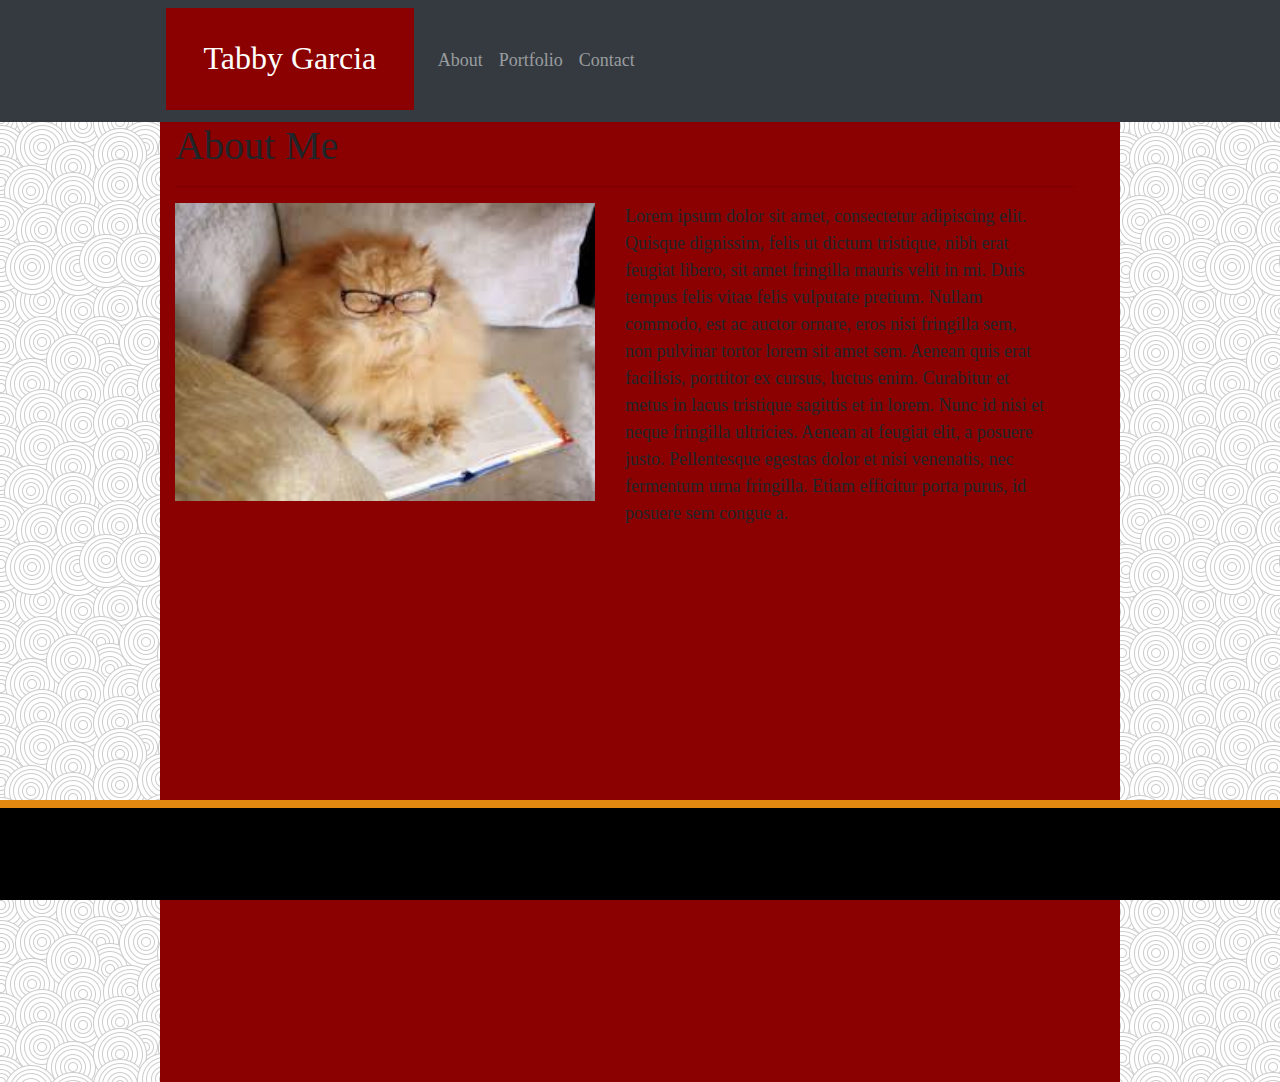
<file: index.html/index.html>
<!DOCTYPE html>
<html lang="en-us">
    <div style="background-image: url('../index.html/swirl_pattern.png');">
        <head>

            <meta charset="UTF-8">
            <meta content="width=device-width, initial-scale=1" name="viewport">
            <meta content="ie=edge" http-equiv="X-UA-Compatible">


            <title>Bootstrap</title>

            <!-- Bootstrap CDN -->
            <link href="https://maxcdn.bootstrapcdn.com/bootstrap/4.0.0/css/bootstrap.min.css" rel="stylesheet">
            <link href="index.css" rel="stylesheet">
        </head>

        <body>
            <!-- Start Nav -->
            <nav class="navbar navbar-expand-lg navbar-dark bg-dark">
                <span class="navbar-brand mb-1 h1">Tabby Garcia</span>
          

                <button aria-controls="navbarSupportedContent" aria-expanded="false" aria-label="Toggle navigation" class="navbar-toggler" data-target="#navbarSupportedContent" data-toggle="collapse" type="button">
                    <span class="navbar-toggler-icon"></span>
                </button>
                <div class="collapse navbar-collapse" id="navbarSupportedContent">
                    <ul class="nav navbar-nav navbar-right">
                        <li class="nav-item">
                            <a class="nav-link" href="index.html">About</a>
                        </li>
                        <li class="nav-item">
                            <a class="nav-link" href="../Gallery/portfolio.html">Portfolio</a>
                        </li>
                        <li class="nav-item">
                            <a class="nav-link" href="contact.html">Contact</a>
                        </li>
                    </ul>
                </div>
            </nav>
            <!-- End Nav -->
            <div class="container">
                <div class="row">
                    <div class="col-lg-12 col-md-9 col-sm-8 col-xs-4">
                        <div class="page-header">
                            <h1>About Me</h1>
                            <hr>
                        </div>
                        <div class="row">
                            <div class="col-lg-6 col-md-9 col-sm col-xs-4">
                                <img alt="cat" class="bio-img" src="../index.html/cat2.jpeg">
                            </div>
                            <div class="col-lg-6 col-md-9 col-sm col-xs-4">
                                <p>
                                    Lorem ipsum dolor sit amet, consectetur adipiscing elit. Quisque dignissim, felis ut dictum tristique,
                                                  nibh erat feugiat libero, sit amet fringilla mauris velit in mi. Duis tempus felis vitae
                                                  felis vulputate pretium. Nullam commodo, est ac auctor ornare, eros nisi fringilla sem,
                                                  non pulvinar tortor lorem sit amet sem. Aenean quis erat facilisis, porttitor ex cursus,
                                                  luctus enim. Curabitur et metus in lacus tristique sagittis et in lorem. Nunc id nisi et
                                                  neque fringilla ultricies. Aenean at feugiat elit, a posuere justo. Pellentesque egestas
                                                  dolor et nisi venenatis, nec fermentum urna fringilla. Etiam efficitur porta purus, id
                                                  posuere sem congue a.


                                </p>
                            </div>
                        </div>
                    </div>

                </div>
            </div>
        </body>
    </div>
</html>
<footer></footer> </div><!-- jQuery CDN --><script src="https://ajax.googleapis.com/ajax/libs/jquery/1.11.3/jquery.min.js"></script><script src="https://cdnjs.cloudflare.com/ajax/libs/popper.js/1.14.3/umd/popper.min.js"></script><!-- Bootstrap JavaScript CDN --><script src="https://maxcdn.bootstrapcdn.com/bootstrap/4.0.0/js/bootstrap.min.js"></script></body></html>
</file>
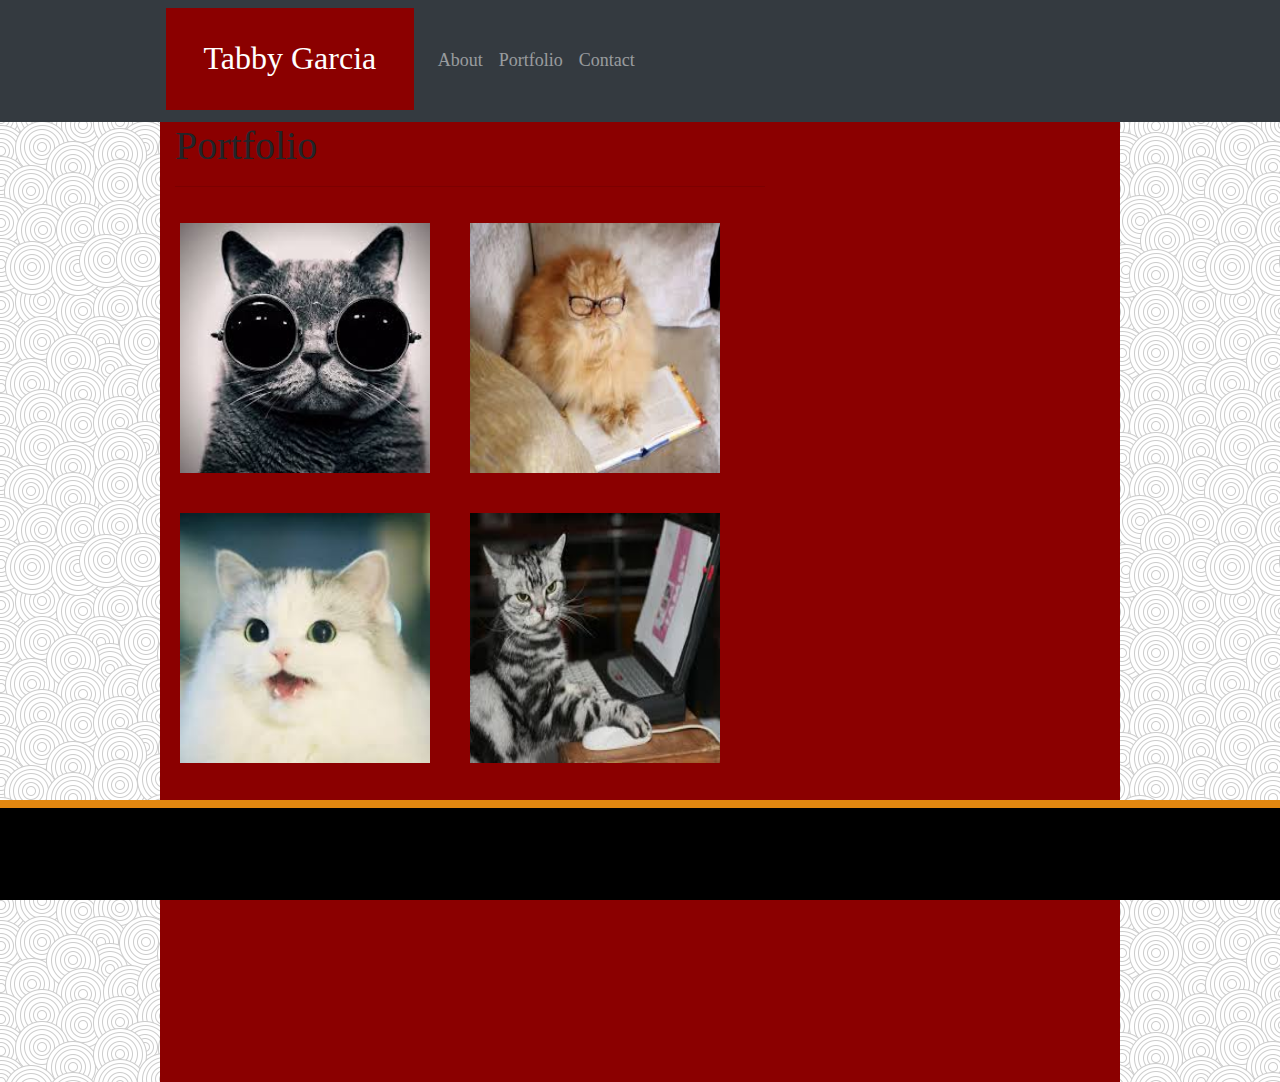
<file: Gallery/portfolio.html>
<!doctype html>
<html lang="en">
        
  <head>
      
    <!-- Required meta tags -->
    <meta charset="utf-8">
    <meta name="viewport" content="width=device-width, initial-scale=1, shrink-to-fit=no">
    <meta http-equiv="X-UA-Compatible" content="ie=edge">
    
    <title>Hello, world!</title>
    <!-- Bootstrap CSS -->
    <link rel="stylesheet" href="https://stackpath.bootstrapcdn.com/bootstrap/4.4.1/css/bootstrap.min.css" integrity="sha384-Vkoo8x4CGsO3+Hhxv8T/Q5PaXtkKtu6ug5TOeNV6gBiFeWPGFN9MuhOf23Q9Ifjh" crossorigin="anonymous">
    <link rel="stylesheet" href="portfolio.css">
   </head>
    <body>
        <div style="background-image: url('../index.html/swirl_pattern.png');" class="swirls">
          
            
          <nav class="navbar navbar-expand-lg navbar-dark bg-dark">
              <span class="navbar-brand mb-1 h1">Tabby Garcia</span>
              <button class="navbar-toggler" type="button" data-toggle="collapse" data-target="#navbarSupportedContent"
                aria-controls="navbarSupportedContent" aria-expanded="false" aria-label="Toggle navigation">
                <span class="navbar-toggler-icon"></span>
              </button>
              <div class="collapse navbar-collapse" id="navbarSupportedContent">
                <ul class="nav navbar-nav navbar-right">
                  <li class="nav-item">
                    <a class="nav-link" href="../index.html/index.html">About</a>
                  </li>
                  <li class="nav-item">
                    <a class="nav-link" href="../Gallery/portfolio.html">Portfolio</a>
                  </li>
                  <li class="nav-item">
                    <a class="nav-link" href="../index.html/contact.html">Contact</a>
                  </li>
                </ul>
              </div>
            </nav>

          <div class="container">
              <div class="row">
                <div class="col-sm-8">
                  <div class="page header">
                <h1>Portfolio</h1>
                <hr>
                </div>
                <div class="row">
                  <div class="col-sm-3">
                    
                        
              
                        
                    </div>

                    

                    <section class="gallery-links">
                        <a href="#" class="gallery-img">
                            <img src="../index.html/cat1 copy.jpeg" alt="gallery" height="250" width="250">
                        </a>

                        <a href="#" class="gallery-img">
                                <img src="../index.html/cat2.jpeg" alt="gallery" height="250" width="250">
                            </a>

                            <a href="#" class="gallery-img">
                                    <img src="../index.html/cat3.jpeg" alt="gallery" height="250" width="250">
                                </a>

                                <a href="#" class="gallery-img">
                                        <img src="../index.html/cat4.jpeg" alt="gallery" height="250" width="250">
                                    </a>
                    </section>



                  
                  </div>
                  </div>
                </div>


                      </div>
                </div>
              </div>
            </div>
            
            <script src="https://code.jquery.com/jquery-3.4.1.slim.min.js" integrity="sha384-J6qa4849blE2+poT4WnyKhv5vZF5SrPo0iEjwBvKU7imGFAV0wwj1yYfoRSJoZ+n" crossorigin="anonymous"></script>
            <script src="https://cdn.jsdelivr.net/npm/popper.js@1.16.0/dist/umd/popper.min.js" integrity="sha384-Q6E9RHvbIyZFJoft+2mJbHaEWldlvI9IOYy5n3zV9zzTtmI3UksdQRVvoxMfooAo" crossorigin="anonymous"></script>
            <script src="https://stackpath.bootstrapcdn.com/bootstrap/4.4.1/js/bootstrap.min.js" integrity="sha384-wfSDF2E50Y2D1uUdj0O3uMBJnjuUD4Ih7YwaYd1iqfktj0Uod8GCExl3Og8ifwB6" crossorigin="anonymous"></script>
       
<footer>

</footer>
   
  </body>
</html>
</file>
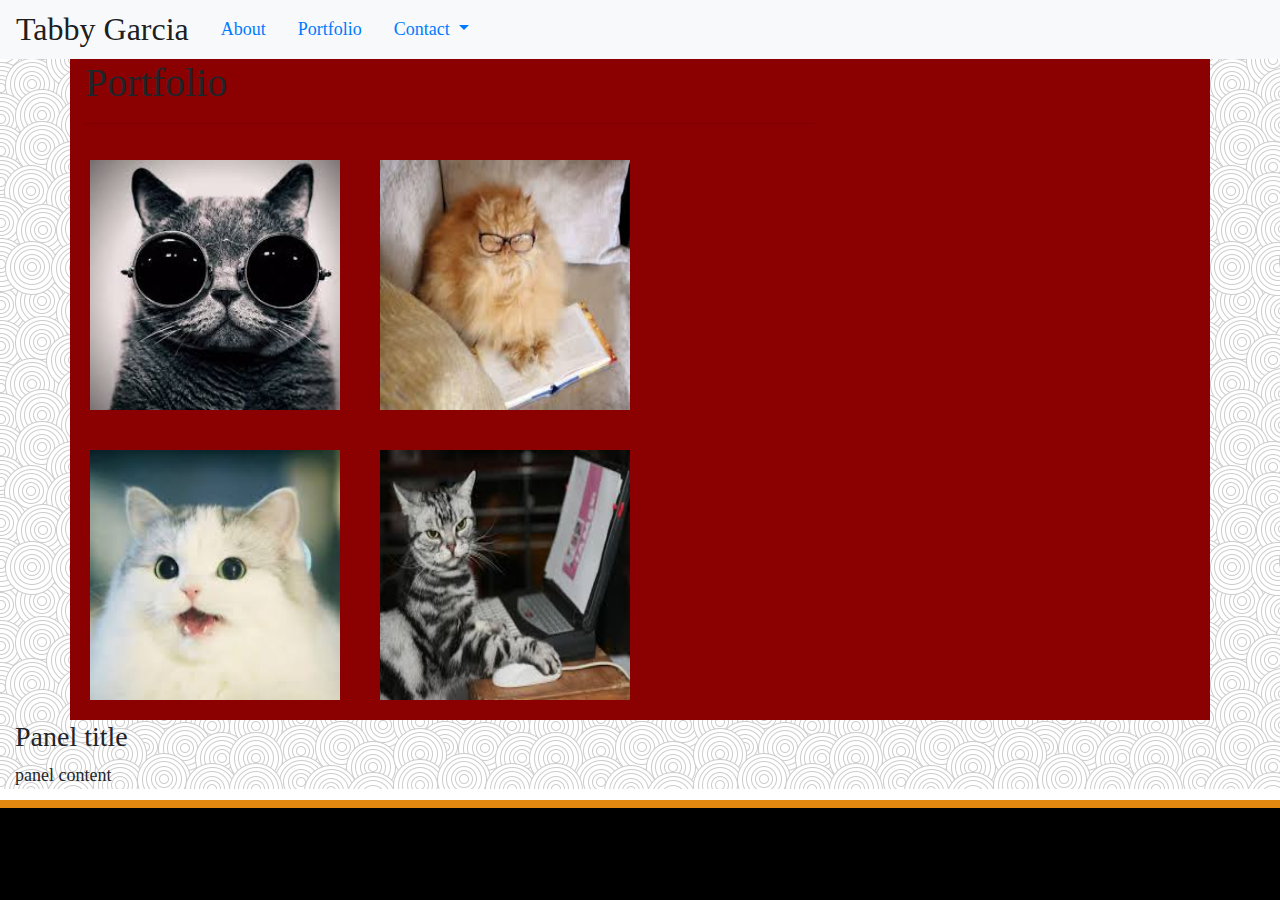
<file: portfolio.html/portfolio.html>
<!doctype html>
<html lang="en">
        <div style="background-image: url('../index.html/swirl_pattern.png');">
  <head>
      
    <!-- Required meta tags -->
    <meta charset="utf-8">
    <meta name="viewport" content="width=device-width, initial-scale=1, shrink-to-fit=no">
    <meta http-equiv="X-UA-Compatible" content="ie=edge">
    
    <title>Hello, world!</title>
    <!-- Bootstrap CSS -->
    <link rel="stylesheet" href="https://stackpath.bootstrapcdn.com/bootstrap/4.4.1/css/bootstrap.min.css" integrity="sha384-Vkoo8x4CGsO3+Hhxv8T/Q5PaXtkKtu6ug5TOeNV6gBiFeWPGFN9MuhOf23Q9Ifjh" crossorigin="anonymous">
    <link rel="stylesheet" href="../portfolio.html/portfolio.css">
   </head>
    <body>

            
          
        <nav class="navbar navbar-expand-lg navbar-light bg-light">
            <a class="navbar-brand" href="#">Tabby Garcia</a>
            <button class="navbar-toggler" type="button" data-toggle="collapse" data-target="#navbarSupportedContent" aria-controls="navbarSupportedContent" aria-expanded="false" aria-label="Toggle navigation">
              <span class="navbar-toggler-icon"></span>
            </button>
          
            <div class="collapse navbar-collapse" id="navbarSupportedContent">
              <ul class="nav">
                <li class="nav-item active">
                  <a class="nav-link" href="../index.html/index.html">About <span class="sr-only">(current)</span></a>
                </li>
                <li class="nav-item">
                  <a class="nav-link" href="../portfolio.html/">Portfolio</a>
                </li>
                <li class="nav-item dropdown">
                  <a class="nav-link dropdown-toggle" href="../index.html/contact.html" id="navbarDropdown" role="button" data-toggle="dropdown" aria-haspopup="true" aria-expanded="false">
                    Contact
                  </a>
                  <div class="dropdown-menu" aria-labelledby="navbarDropdown">
                    <a class="dropdown-item" href="#">Action</a>
                    <a class="dropdown-item" href="#">Another action</a>
                    <div class="dropdown-divider"></div>
                    <a class="dropdown-item" href="#">Something else here</a>
                  </div>
                </li>
                
              </ul>
            
            </div>
          </nav>

          <div class="container">
              <div class="row">
                <div class="col-sm-8">
                  <div class="page header">
                <h1>Portfolio</h1>
                <hr>
                </div>
                <div class="row">
                  <div class="col-sm-3">
                    
                        
              
                        
                    </div>

                    

                    <section class="gallery-links">
                        <a href="#" class="gallery-img">
                            <img src="../index.html/cat1 copy.jpeg" alt="gallery" height="250" width="250">
                        </a>

                        <a href="#" class="gallery-img">
                                <img src="../index.html/cat2.jpeg" alt="gallery" height="250" width="250">
                            </a>

                            <a href="#" class="gallery-img">
                                    <img src="../index.html/cat3.jpeg" alt="gallery" height="250" width="250">
                                </a>

                                <a href="#" class="gallery-img">
                                        <img src="../index.html/cat4.jpeg" alt="gallery" height="250" width="250">
                                    </a>
                    </section>



                  
                  </div>
                  </div>
                  </div>

                
                </div>
                <div class="col-sm-4">
                  <div class="panel panel-default">
                    <div class="panel-heading">
                      <h3 class="panel-title">Panel title</h3>
                    </div>
                    <div class="panel-body">
                      panel content
                      </div>


                      </div>
                </div>
              </div>
            </div>
            
  
       
<footer>

</footer>
   
  </body>
</html>
</file>
<file: index.html/index.css>
body{
    font-family: Georgia, "Times New Roman", Times, serif;
    font-size: 18px;
    line-height: 150%;
    margin: 0;
    padding: 0;
    height: 100%;
    width: 100%;
}
    
  


.background-image {
    background-image: url('../index.html/swirl_pattern.png');
   
  }
  
html{
    height: 100%;
}

 .nav {
    float: right;
    width: 100%;
}

.navbar-expand-lg{
    width: 100%;
}

.navbar-brand{
    font-size: xx-large; 
    background-color: darkred;
    margin-left: 150px;
    padding: 3%;
    
    
}

.bg-light{
    background-color: rgb(65, 62, 62) !important;
    
}


.container{
    background-color: darkred;
   height: 960px;
    width: 960px;
    margin: auto;
  

}

.row{
    max-height: 100%;
    width:100%;
}

.bio-img{
    width: 100%;
}

#bio-image {
    margin-right: 20px;
    width: 200px;
    height: 200px;
    background-image: url('../index.html/cat2.jpeg');
    background-size: 100%;
    float: left;
}


footer {
    background-color: #000;
    position: fixed;
    height: 100px;
    bottom: 0;
    border-top: 8px solid #e28710;
    left: 0;
    width: 100%;
    text-align: center;
}

@media only screen and (max-width: 580px) {
    .container {
      width: 100%;
    }
  }
</file>
<file: Gallery/portfolio.css>
body{
    font-family: Georgia, "Times New Roman", Times, serif;
    font-size: 18px;
    line-height: 150%;
    margin: 0;
    padding: 0;
    height: 100%;
    width: 100%;
}

html{
    height: 100%;
   
}

.background-image {
    background-image: url('../index.html/swirl_pattern.png');
  
  }




.navbar-brand{
    font-size: xx-large; 
    background-color: darkred;
    margin-left: 150px;
    padding: 3%;
  
}

.bg-light{
    background-color: rgb(65, 62, 62) !important;
}



.container {
    background-color: darkred;
    height: 960px;
    width: 960px;
    margin: auto;
}

.row{
    max-height: 100%;
    width:100%;
}

.flex-container {
    flex-wrap: wrap;
    float: left;
  }

#bio-image {
    margin-right: 20px;
    width: 200px;
    height: 200px;
    background-image: url('../index.html/cat2.jpeg');
    background-size: 100%;
    float: left;
}



.gallery-links{
    display: flex;
    flex-flow: row wrap;
}


.gallery-img{
    flex-basis: 30%;
    margin: 20px;
   
   
}



  

footer {
    background-color: #000;
    position: fixed;
    height: 100px;
    bottom: 0;
    border-top: 8px solid #e28710;
    left: 0;
    width: 100%;
    text-align: center;
}


@media only screen and (max-width: 580px) {
    .container {
      width: 100%;
    }
  }
</file>
<file: portfolio.html/portfolio.css>
body{
    font-family: Georgia, "Times New Roman", Times, serif;
    font-size: 18px;
    line-height: 150%;
    margin: 0;
    padding: 0;
}

.background-image {
    background-image: url('../index.html/swirl_pattern.png');
   
  }

  .nav {
    float: left;
}


.navbar-brand{
    font-size: xx-large;
}


 

.container {
    background-color: darkred;
}

.flex-container {
    flex-wrap: wrap;
    float: left;
  }

#bio-image {
    margin-right: 20px;
    width: 200px;
    background-image: url('../index.html/cat2.jpeg');
    background-size: 100%;
    float: left;
}



.gallery-links{
    display: flex;
    flex-flow: row wrap;
}


.gallery-img{
    flex-basis: 30%;
    margin: 20px;
   
   
}



  

footer {
    background-color: #000;
    position: fixed;
    height: 100px;
    bottom: 0;
    border-top: 8px solid #e28710;
    left: 0;
    width: 100%;
    text-align: center;
}
</file>
